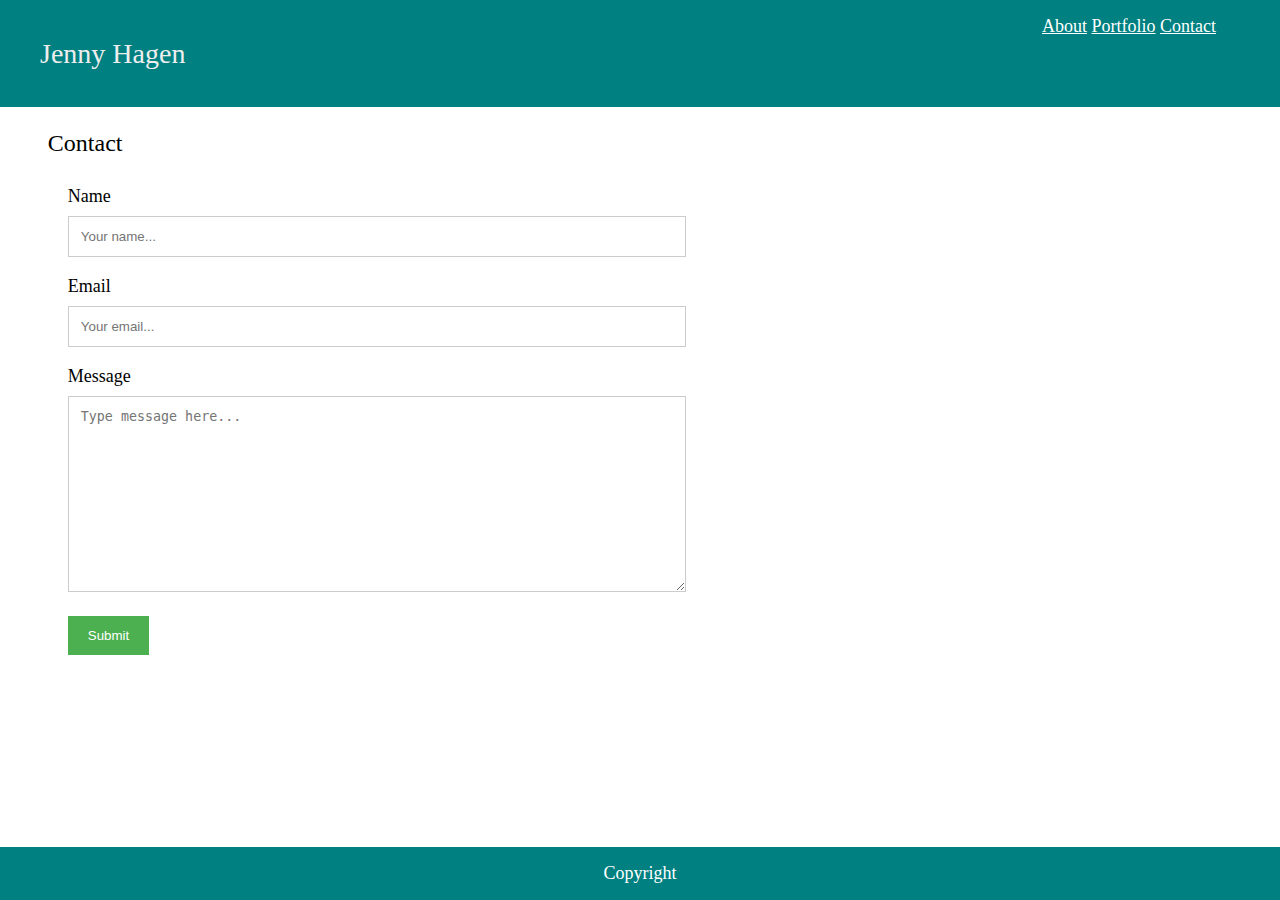
<file: contact.html>
<!DOCTYPE html>
<html lang="en-us">

<head>
  <meta charset="UTF-8">
  <title>Contact</title>
  <link rel="stylesheet" type="text/css" href="reset.css">
  <link rel="stylesheet" type="text/css" href="styles.css">
</head>

<body>
  <header>
    <div class="container1">
        <div class="row">
            <div class="col-12">
              <p id="links">
                <a href="index.html">About</a>
                <a href="portfolio.html">Portfolio</a>
                <a href="contact.html">Contact</a>
              </p>
              <h1>Jenny Hagen</h1>
            </div>
        </div>
    </div>
  </header>

    <div class="contact">
        <div class="container2">
            <h2>Contact</h2>
            <div class="row">
                <div class="column">
                <form action="/action_page.php">
                    <label for="fname">Name</label>
                        <input type="text" id="fname" name="firstname" placeholder="Your name...">
                    <label for="lname">Email</label>
                        <input type="text" id="lname" name="lastname" placeholder="Your email...">
                    <label for="subject">Message</label>
                    <textarea id="subject" name="subject" placeholder="Type message here..." style="height:170px"></textarea>
                        <input type="submit" value="Submit">
                </form>
                </div>
            </div>
        </div>
    </div>

  <footer>Copyright</footer>

</body>

</html>
</file>
<file: styles.css>
body {
    padding: 0;
    margin: 0;
    font-family: Georgia, "Times New Roman", Times, serif;
    font-size: 18px;
    line-height: 150%;
    color:tea;
    background: white;
}

header {
    position: static;
    background: teal;
}

#links {
    padding: 1% 5% 1% 5%;
    float: right;
}

h1 {
    padding: 40px;
    margin: 0;
    font-size: 28px;
    color: #eee;
    text-align: left;
}

h2 {
    font-size: 24px;
}

a {
    color: white;
    word-spacing: 5%;
}

footer {
    position: fixed;
    padding: 1% 0% 1% 0%;
    left: 0;
    bottom: 0;
    width: 100%;
    background-color:teal;
    color: white;
    text-align: center;
}

.container2 {
    margin: 1% 3% 0% 3%;
}

.prof-images {
    padding: 1%;
}

#main-bio,
#bio-image {
    float: left;
}

#main-bio {
    width: 80%;
}
  
#bio-image {
    width: 200px;
    height: 200px;
    margin-right: 20px;
}

input[type=text], select, textarea {
    width: 100%;
    padding: 12px;
    border: 1px solid #ccc;
    margin-top: 6px;
    margin-bottom: 16px;
    resize: vertical;
}

input[type=submit] {
    background-color: #4CAF50;
    color: white;
    padding: 12px 20px;
    border: none;
    cursor: pointer;
}

input[type=submit]:hover {
    background-color: #45a049;
}

.contact {
    border-radius: 5px;
    padding: 10px;
}

.column {
    float: left;
    width: 50%;
    margin-top: 6px;
    padding: 20px;
}

.row:after {
    content: "";
    display: table;
    clear: both;
}

@media only screen and (max-width: 980px) {
    [column] {
        width: 100%;
    }
    [#links] {
        text-align: center;
        clear: both;
    }
}

@media only screen and (max-width: 768px) {
    [column] {
        width: 100%;
    }
    [#links] {
        text-align: center;
        clear: both;
    }
}

@media only screen and (max-width: 640px) {
    [column] {
        width: 100%;
    }
    [#links] {
        text-align: center;
        clear: both;
    }
}
</file>
